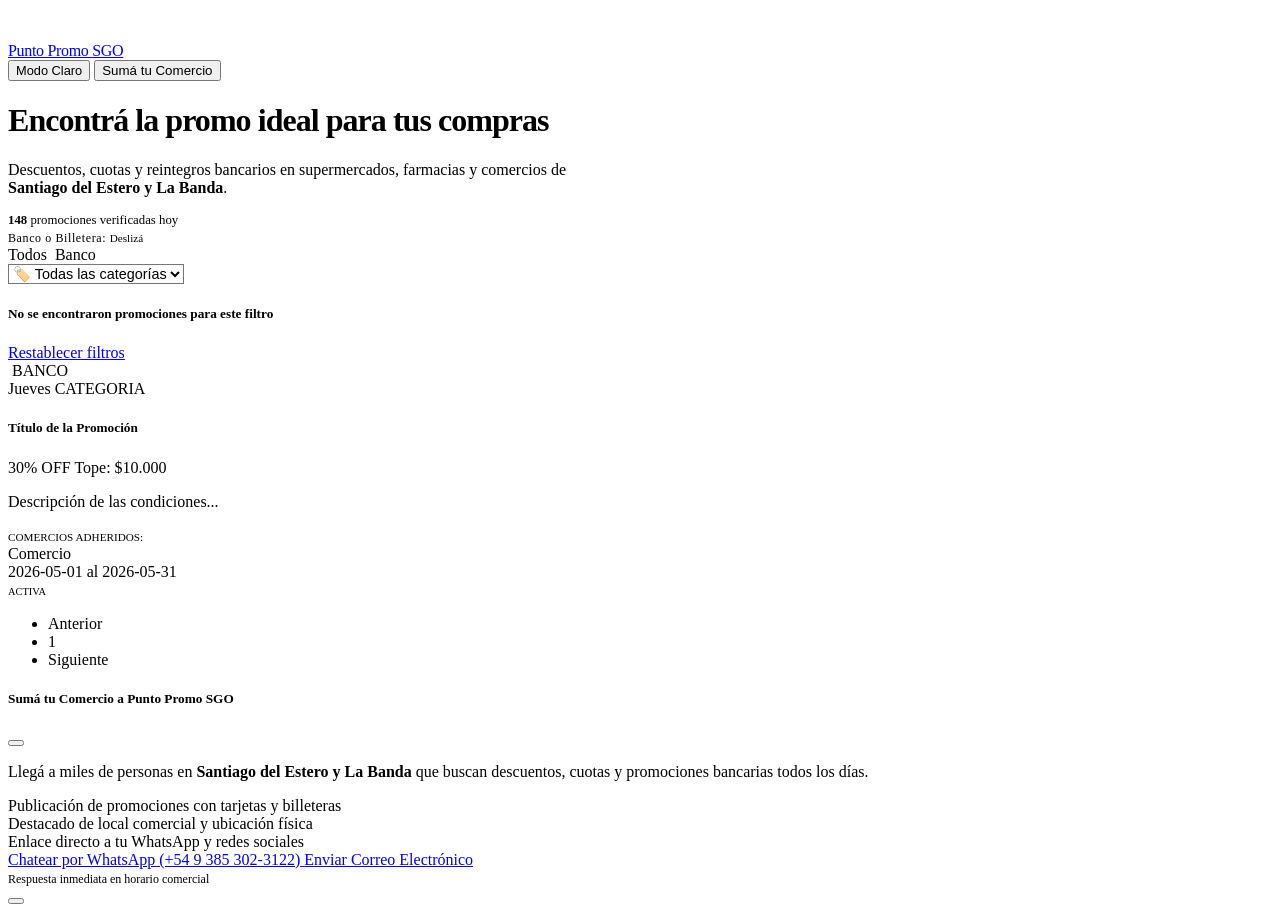
<file: src/main/resources/templates/index.html>
<!DOCTYPE html>
<html xmlns:th="http://www.thymeleaf.org" lang="es" data-bs-theme="dark">
<head>
    <title>Punto Promo SGO — Descuentos y Promociones en Santiago del Estero</title>
    <meta charset="UTF-8">
    <meta name="viewport" content="width=device-width, initial-scale=1.0">

    <!-- Importación modular de estilos desde templates/estilos/estilos.html -->
    <th:block th:replace="~{estilos/estilos :: head_estilos}"></th:block>
</head>

<body>

<div class="container py-5">

    <!-- BARRA SUPERIOR (NAVBAR) -->
    <div class="d-flex justify-content-between align-items-center mb-4 flex-wrap gap-3 pb-3 border-bottom" style="border-color: var(--topbar-border) !important;">
        <!-- Izquierda: Marca Comercial Oficial -->
        <a href="/" class="text-decoration-none d-flex align-items-center gap-2">
            <div class="rounded-circle d-flex align-items-center justify-content-center shadow-sm" style="width: 34px; height: 34px; background: var(--accent-blue); color: white;">
                <i class="bi bi-tag-fill" style="font-size: 0.95rem;"></i>
            </div>
            <span class="fw-bold fs-5" style="color: var(--text-main); letter-spacing: -0.02em;">
                Punto Promo <span class="text-primary">SGO</span>
            </span>
        </a>

        <!-- Derecha: Acciones -->
        <div class="d-flex align-items-center gap-2">
            <!-- Botón de Modo Claro / Oscuro -->
            <button id="themeToggleBtn" type="button" class="btn btn-sm btn-outline-secondary rounded-pill px-3 py-1.5 d-inline-flex align-items-center gap-2" onclick="toggleTheme()">
                <i id="themeIcon" class="bi bi-sun-fill text-warning"></i>
                <span id="themeText" style="font-size: 0.8rem; font-weight: 500;">Modo Claro</span>
            </button>
            <!-- Botón Sumá tu Comercio -->
            <button type="button" class="btn btn-outline-success btn-sm rounded-pill px-3 py-1.5 fw-semibold d-inline-flex align-items-center gap-2 shadow-sm" data-bs-toggle="modal" data-bs-target="#modalSumaComercio">
                <i class="bi bi-whatsapp"></i>
                <span>Sumá tu Comercio</span>
            </button>
        </div>
    </div>

    <!-- HEADER PRINCIPAL -->
    <header class="text-center my-4 py-2">
        <!-- Título y Marca -->
        <h1 class="display-5 fw-bold mb-3" style="letter-spacing: -0.03em; color: var(--text-main);">
            Encontrá la promo <span class="brand-pill-highlight">ideal</span> para tus compras
        </h1>
        
        <!-- Bajada Descriptiva -->
        <p class="text-muted fs-6 mx-auto mb-3" style="max-width: 600px;">
            Descuentos, cuotas y reintegros bancarios en supermercados, farmacias y comercios de <strong>Santiago del Estero y La Banda</strong>.
        </p>

        <!-- Indicador de Promociones Verificadas -->
        <div class="d-inline-flex align-items-center gap-2 px-3 py-1.5 rounded-pill border shadow-sm mb-3" 
             style="background-color: var(--card-bg); border-color: var(--card-border) !important; font-size: 0.8rem;">
            <i class="bi bi-patch-check-fill text-success fs-6"></i>
            <span class="text-muted">
                <strong style="color: var(--text-main);" th:text="${promociones.totalElements}">148</strong> promociones verificadas hoy
            </span>
        </div>
    </header>

    <!-- SECCIÓN DE FILTROS -->
    <div class="mb-4">
        <!-- Subtema: Carrusel de bancos (Swipe en celular / Grilla centrada en PC) -->
        <div class="d-flex justify-content-between align-items-center mb-2 px-1">
            <span class="text-muted small text-uppercase fw-semibold" style="letter-spacing: 0.05em; font-size: 0.75rem;">
                <i class="bi bi-bank me-1"></i> Banco o Billetera:
            </span>
            <span class="text-muted small d-md-none" style="font-size: 0.7rem;">
                <i class="bi bi-arrow-left-right me-1"></i> Deslizá
            </span>
        </div>
        <div class="d-flex flex-nowrap flex-lg-wrap justify-content-start justify-content-lg-center gap-2 overflow-auto overflow-lg-visible scroll-bancos-mobile mb-4">
            <!-- Botón Todos los Bancos -->
            <a th:href="@{/(categoria=${categoriaSeleccionada})}"
               class="filter-pill flex-shrink-0"
               th:classappend="${bancoSeleccionado == null} ? 'active' : ''">
                <i class="bi bi-grid-fill"></i> Todos
            </a>

            <!-- Iteración dinámica de Bancos -->
            <a th:each="banco : ${bancos}"
               th:href="@{/(bancoId=${banco.id}, categoria=${categoriaSeleccionada})}"
               class="filter-pill flex-shrink-0"
               th:classappend="${bancoSeleccionado == banco.id} ? 'active' : ''">
                <img th:if="${banco.urlLogo != null and !#strings.isEmpty(banco.urlLogo)}"
                     th:src="@{${banco.urlLogo}}"
                     alt=""
                     class="bank-logo-img"/>
                <th:block th:if="${banco.urlLogo == null or #strings.isEmpty(banco.urlLogo)}">
                    <i th:if="${banco.tipoEmisor != null and banco.tipoEmisor.name() == 'TARJETA_REGIONAL'}" class="bi bi-credit-card-2-front"></i>
                    <i th:if="${banco.tipoEmisor != null and banco.tipoEmisor.name() == 'BILLETERA_VIRTUAL'}" class="bi bi-qr-code-scan"></i>
                    <i th:if="${banco.tipoEmisor == null or banco.tipoEmisor.name() == 'BANCO_TRADICIONAL'}" class="bi bi-bank2"></i>
                </th:block>
                <span th:text="${banco.nombre}">Banco</span>
            </a>
        </div>

        <!-- Subtema: Selector desplegable de rubros / categorías -->
        <div class="row justify-content-center mb-5">
            <div class="col-12 col-md-6 col-lg-5">
                <div class="input-group shadow-sm rounded-pill overflow-hidden border" style="border-color: var(--card-border) !important;">
                    <span class="input-group-text border-0 ps-3 pe-2" style="background-color: var(--card-bg); color: var(--accent-color);">
                        <i class="bi bi-tag-fill"></i>
                    </span>
                    <select class="form-select border-0 py-2 ps-1 pe-4" 
                            style="background-color: var(--card-bg); color: var(--text-main); font-size: 0.9rem; font-weight: 500; cursor: pointer;"
                            onchange="window.location.href=this.value">
                        <option th:value="@{/(bancoId=${bancoSeleccionado})}" 
                                th:selected="${categoriaSeleccionada == null}">
                            🏷️ Todas las categorías
                        </option>
                        <option th:each="cat : ${categorias}"
                                th:value="@{/(bancoId=${bancoSeleccionado}, categoria=${cat})}"
                                th:selected="${categoriaSeleccionada == cat}"
                                th:text="${cat.descripcionVisual}">
                            Categoría
                        </option>
                    </select>
                </div>
            </div>
        </div>
    </div>

    <!-- ALERTA SI NO HAY PROMOCIONES -->
    <div th:if="${#lists.isEmpty(promociones.content)}" class="text-center py-5">
        <i class="bi bi-search text-muted display-4 d-block mb-3"></i>
        <h5 class="text-muted">No se encontraron promociones para este filtro</h5>
        <a href="/" class="btn btn-outline-primary btn-sm mt-3">Restablecer filtros</a>
    </div>

    <!-- GRILLA DE TARJETAS (3 columnas en PC, 1 en celular) -->
    <div class="row g-4" th:if="${not #lists.isEmpty(promociones.content)}">
        <div class="col-md-6 col-lg-4" th:each="promo : ${promociones.content}">
            <div class="promo-card h-100 d-flex flex-column p-4 justify-content-between">

                <div>
                    <!-- Header de la Tarjeta: Banco, Días y Categoría -->
                    <div class="d-flex justify-content-between align-items-center mb-3 flex-wrap gap-2">
                        <span class="badge-bank d-inline-flex align-items-center gap-2">
                            <img th:if="${promo.banco.urlLogo != null and !#strings.isEmpty(promo.banco.urlLogo)}"
                                 th:src="@{${promo.banco.urlLogo}}"
                                 alt=""
                                 class="bank-logo-img"/>
                            <th:block th:if="${promo.banco.urlLogo == null or #strings.isEmpty(promo.banco.urlLogo)}">
                                <i th:if="${promo.banco.tipoEmisor != null and promo.banco.tipoEmisor.name() == 'TARJETA_REGIONAL'}" class="bi bi-credit-card-2-front"></i>
                                <i th:if="${promo.banco.tipoEmisor != null and promo.banco.tipoEmisor.name() == 'BILLETERA_VIRTUAL'}" class="bi bi-qr-code-scan"></i>
                                <i th:if="${promo.banco.tipoEmisor == null or promo.banco.tipoEmisor.name() == 'BANCO_TRADICIONAL'}" class="bi bi-bank2"></i>
                            </th:block>
                            <span th:text="${promo.banco.nombre}">BANCO</span>
                        </span>
                        <div class="d-flex align-items-center gap-1">
                            <span class="badge-days"
                                  th:if="${promo.diasAplicacion != null and promo.diasAplicacion != ''}">
                                <i class="bi bi-clock"></i><span th:text="${promo.diasAplicacion}">Jueves</span>
                            </span>
                            <span class="badge-category" th:text="${promo.categoria.descripcionVisual}">CATEGORIA</span>
                        </div>
                    </div>

                    <!-- Título de la Promo -->
                    <h5 class="fw-bold mb-2" th:text="${promo.titulo}">Título de la Promoción</h5>

                    <!-- Porcentaje de Descuento o Tope (si existen) -->
                    <div class="mb-3 d-flex flex-wrap gap-2 align-items-center" th:if="${promo.porcentajeDescuento != null or promo.topeReintegro != null}">
                        <span class="badge-discount" th:if="${promo.porcentajeDescuento != null}">
                            <i class="bi bi-percent"></i> <span th:text="${promo.porcentajeDescuento} + '% OFF'">30% OFF</span>
                        </span>
                        <span class="small text-muted" th:if="${promo.topeReintegro != null}">
                            Tope: $<span th:text="${#numbers.formatDecimal(promo.topeReintegro, 0, 'POINT', 0, 'COMMA')}">10.000</span>
                        </span>
                    </div>

                    <!-- Descripción -->
                    <p class="text-muted small mb-3" th:text="${promo.descripcion}">Descripción de las condiciones...</p>

                    <!-- Comercios Adheridos -->
                    <div class="mb-3" th:if="${not #lists.isEmpty(promo.comercios)}">
                        <span class="text-muted d-block small mb-1 fw-semibold" style="font-size: 0.7rem; text-transform: uppercase;">
                            <i class="bi bi-shop me-1"></i> Comercios Adheridos:
                        </span>
                        <div>
                            <span class="store-pill" th:each="comercio : ${promo.comercios}">
                                <span th:text="${comercio.nombre}">Comercio</span>
                            </span>
                        </div>
                    </div>
                </div>

                <!-- Footer de la Tarjeta: Vigencia -->
                <div class="pt-3 border-top border-secondary border-opacity-25 d-flex justify-content-between align-items-center small text-muted">
                    <div>
                        <i class="bi bi-calendar3 me-1"></i>
                        <span th:text="${promo.fechaInicio}">2026-05-01</span> al <span th:text="${promo.fechaFin}">2026-05-31</span>
                    </div>
                    <span class="badge bg-success-subtle text-success border border-success-subtle rounded-pill" style="font-size: 0.65rem;">
                        ACTIVA
                    </span>
                </div>

            </div>
        </div>
    </div>

    <!-- PAGINACIÓN MODERNA -->
    <div class="d-flex justify-content-center mt-5" th:if="${promociones.totalPages > 1}">
        <nav aria-label="Navegación de páginas">
            <ul class="pagination pagination-sm mb-0">
                <li class="page-item" th:classappend="${promociones.first} ? 'disabled' : ''">
                    <a class="page-link"
                       th:href="@{/(bancoId=${bancoSeleccionado}, categoria=${categoriaSeleccionada}, page=${promociones.number - 1})}">
                        <i class="bi bi-chevron-left"></i> Anterior
                    </a>
                </li>
                <li class="page-item"
                    th:each="i : ${#numbers.sequence(0, promociones.totalPages - 1)}"
                    th:classappend="${promociones.number == i} ? 'active' : ''">
                    <a class="page-link"
                       th:href="@{/(bancoId=${bancoSeleccionado}, categoria=${categoriaSeleccionada}, page=${i})}"
                       th:text="${i + 1}">1</a>
                </li>
                <li class="page-item" th:classappend="${promociones.last} ? 'disabled' : ''">
                    <a class="page-link"
                       th:href="@{/(bancoId=${bancoSeleccionado}, categoria=${categoriaSeleccionada}, page=${promociones.number + 1})}">
                        Siguiente <i class="bi bi-chevron-right"></i>
                    </a>
                </li>
            </ul>
        </nav>
    </div>

    <!-- MODAL: SUMÁ TU COMERCIO -->
    <div class="modal fade" id="modalSumaComercio" tabindex="-1" aria-labelledby="modalSumaComercioLabel" aria-hidden="true">
        <div class="modal-dialog modal-dialog-centered">
            <div class="modal-content" style="background-color: var(--card-bg); border: 1px solid var(--card-border); color: var(--text-main);">
                <div class="modal-header border-secondary border-opacity-25 pb-3">
                    <h5 class="modal-title fw-bold d-flex align-items-center gap-2" id="modalSumaComercioLabel">
                        <i class="bi bi-shop text-success"></i> Sumá tu Comercio a Punto Promo SGO
                    </h5>
                    <button type="button" class="btn-close" data-bs-dismiss="modal" aria-label="Close"></button>
                </div>
                <div class="modal-body py-4">
                    <p class="text-muted small mb-4">
                        Llegá a miles de personas en <strong style="color: var(--text-main);">Santiago del Estero y La Banda</strong> que buscan descuentos, cuotas y promociones bancarias todos los días.
                    </p>

                    <!-- Beneficios -->
                    <div class="mb-4">
                        <div class="d-flex align-items-center gap-2 mb-2 small" style="color: var(--text-main);">
                            <i class="bi bi-check-circle-fill text-success"></i>
                            <span>Publicación de promociones con tarjetas y billeteras</span>
                        </div>
                        <div class="d-flex align-items-center gap-2 mb-2 small" style="color: var(--text-main);">
                            <i class="bi bi-check-circle-fill text-success"></i>
                            <span>Destacado de local comercial y ubicación física</span>
                        </div>
                        <div class="d-flex align-items-center gap-2 small" style="color: var(--text-main);">
                            <i class="bi bi-check-circle-fill text-success"></i>
                            <span>Enlace directo a tu WhatsApp y redes sociales</span>
                        </div>
                    </div>

                    <!-- Canales de Contacto Directo -->
                    <div class="d-grid gap-2">
                        <!-- WhatsApp Directo -->
                        <a href="https://wa.me/5493853023122?text=%C2%A1Hola!%20Tengo%20un%20comercio%20en%20Santiago%20del%20Estero%20y%20quiero%20publicar%2Fdestacar%20mis%20promociones%20en%20Punto%20Promo%20SGO."
                           target="_blank"
                           class="btn btn-success py-2 fw-semibold d-flex align-items-center justify-content-center gap-2 rounded-3 shadow-sm">
                            <i class="bi bi-whatsapp fs-5"></i>
                            <span>Chatear por WhatsApp (+54 9 385 302-3122)</span>
                        </a>

                        <!-- Correo Electrónico -->
                        <a href="mailto:puntopromosgo@gmail.com?subject=Sumar%20mi%20comercio%20a%20Punto%20Promo%20SGO&body=%C2%A1Hola!%20Quiero%20sumar%20mi%20comercio%20a%20la%20plataforma.%20Mi%20nombre%20es:%20...%20Nombre%20del%20comercio:%20..."
                           class="btn btn-outline-secondary py-2 fw-semibold d-flex align-items-center justify-content-center gap-2 rounded-3">
                            <i class="bi bi-envelope fs-5"></i>
                            <span>Enviar Correo Electrónico</span>
                        </a>
                    </div>
                </div>
                <div class="modal-footer border-secondary border-opacity-25 py-2 justify-content-center">
                    <span class="text-muted small" style="font-size: 0.75rem;">Respuesta inmediata en horario comercial</span>
                </div>
            </div>
        </div>
    </div>

</div>

<!-- BOTÓN FLOTANTE: VOLVER ARRIBA -->
<button id="btnScrollTop" 
        type="button" 
        class="btn btn-primary rounded-circle shadow-lg btn-scroll-top" 
        onclick="subirArriba()" 
        aria-label="Volver arriba"
        title="Volver arriba">
    <i class="bi bi-chevron-up fs-5"></i>
</button>

<!-- Bootstrap 5.3 JS Bundle -->
<script src="https://cdn.jsdelivr.net/npm/bootstrap@5.3.2/dist/js/bootstrap.bundle.min.js"></script>

<!-- Script Modular de PromoHUB -->
<script th:src="@{/js/app.js}"></script>
</body>
</html>
</file>
